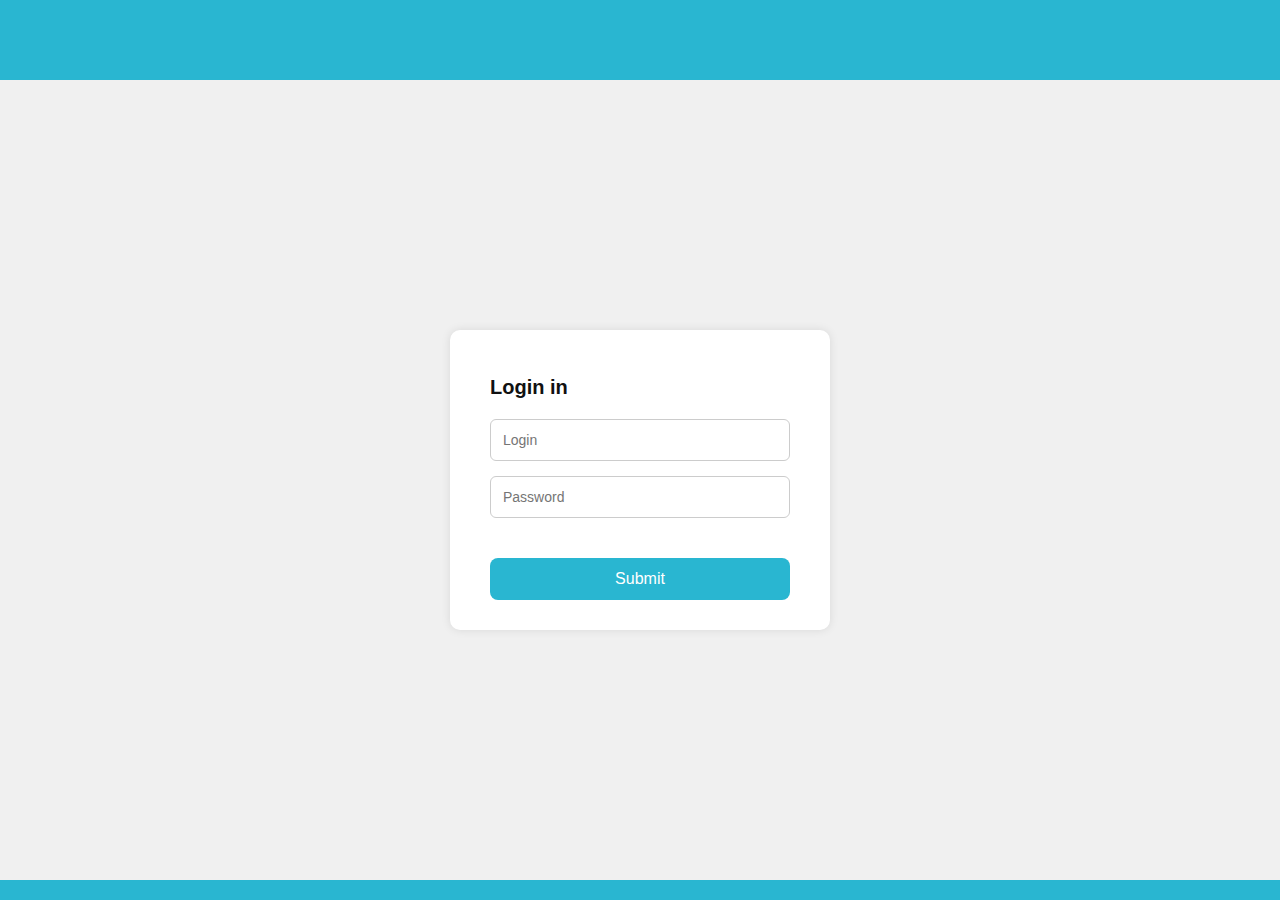
<file: pages/login/index.html>
<!DOCTYPE html>
<html lang="en">
<head>
    <meta charset="UTF-8">
    <meta name="viewport" content="width=device-width, initial-scale=1.0">
    <title>Login</title>
    <link rel="stylesheet" href="index.css">
</head>
<body>
    <div class="header"></div>

    <div class="login-container">
        <form id="loginForm">
            <h2>Login in</h2>
            <input type="text" name="username" placeholder="Login" required>
            <input type="password" name="password" placeholder="Password" required>
            <button type="submit">Submit</button>
        </form>
    </div>
    <div class="footer"></div>
    <script src="index.js"></script>
</body>
</html>
</file>
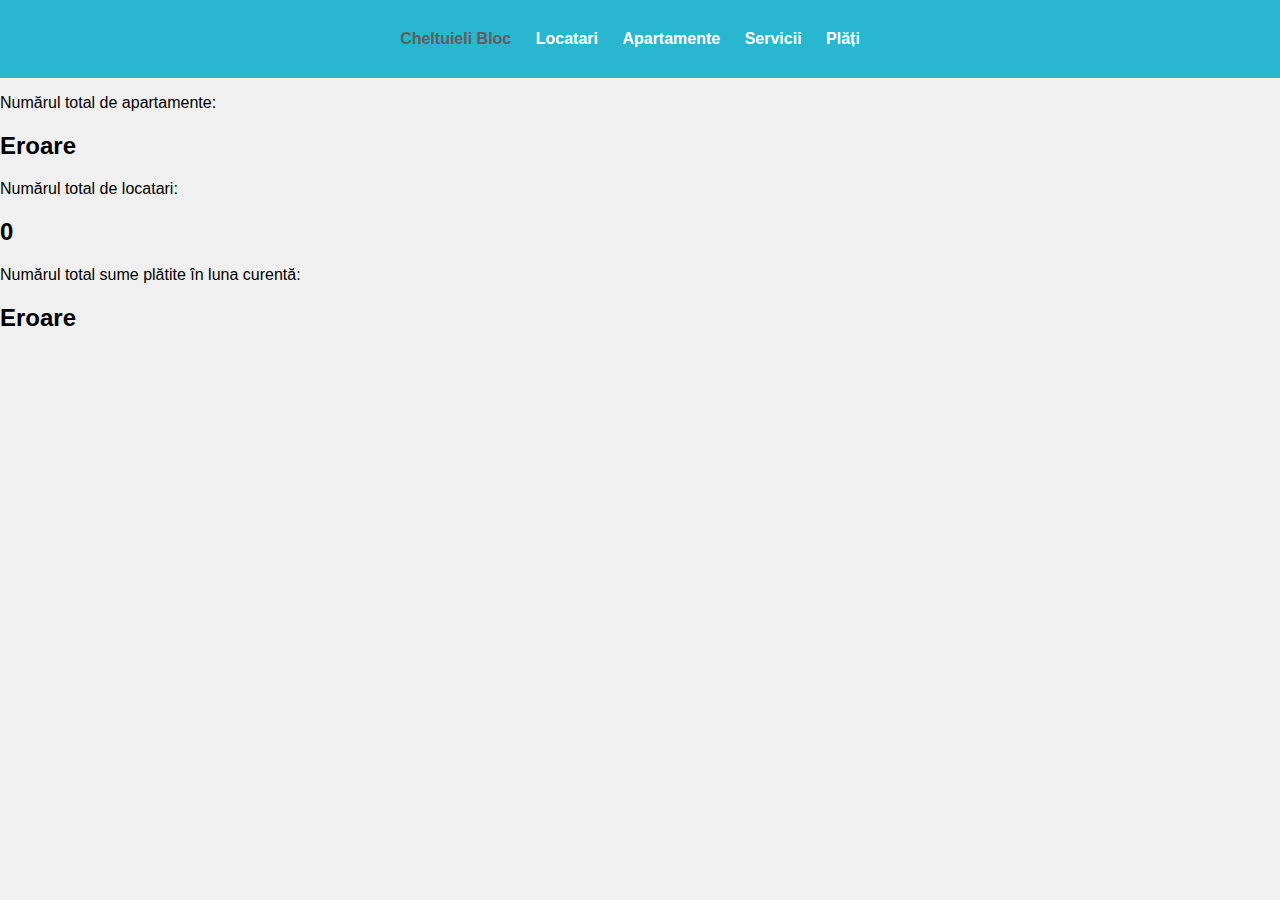
<file: pages/cheltuieli/cheltuieli.html>
<!DOCTYPE html>
<html lang="ro">
<head>
    <meta charset="UTF-8">
    <meta name="viewport" content="width=device-width, initial-scale=1.0">
    <title>Cheltuieli Bloc</title>
    <link rel="icon" type="image/x-icon" href="favicon.ico">
    <link rel="stylesheet" href="cheltuieli.css">
</head>
<body>
    <header class="header">
        <nav>
            <ul>
                <li><a href="cheltuieli.html" style="color:rgb(96, 93, 93)">Cheltuieli Bloc</a></li>
                <li><a href="../locatori/locatori.html">Locatari</a></li>
                <li><a href="../apartamente/apartamente.html">Apartamente</a></li>
                <li><a href="../servicii/servicii.html">Servicii</a></li>
                <li><a href="../plati/plati.html">Plăți</a></li>
            </ul>
        </nav>
    </header>
    
    <div class="container">
        <div class="stats">
            <div class="stat-item">
                <p>Numărul total de apartamente:</p>
                <h2 id="total-apartamente">0</h2>
            </div>
            <div class="stat-item">
                <p>Numărul total de locatari:</p>
                <h2 id="total-locatari">0</h2>
            </div>
            <div class="stat-item">
                <p>Numărul total sume plătite în luna curentă:</p>
                <h2 id="total-plati">0</h2>
            </div>
        </div>
    </div>

    <div class="footer"></div>
    <script src="cheltuieli.js"></script>
</body>
</html>
</file>
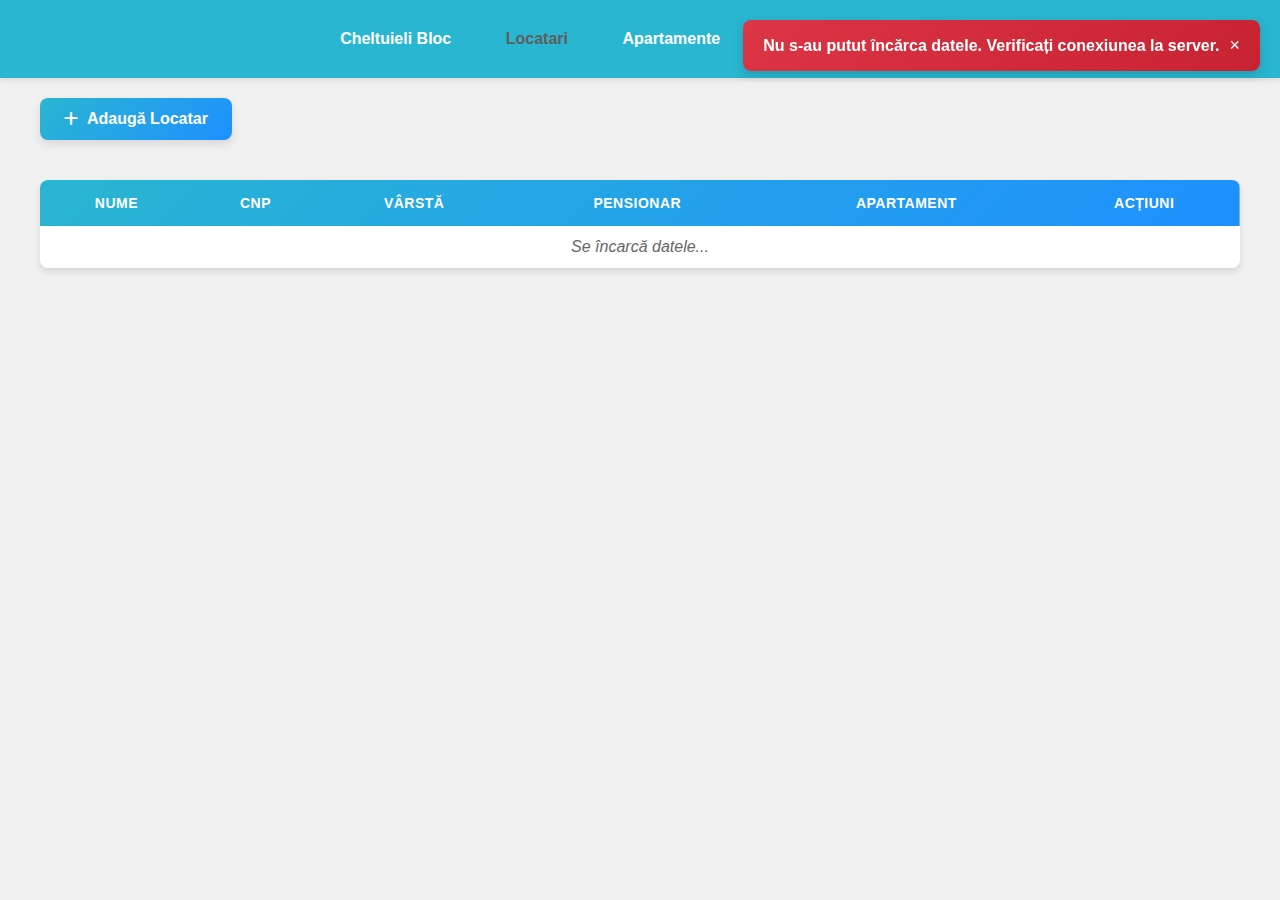
<file: pages/locatori/locatori.html>
<!DOCTYPE html>
<html lang="ro">
<head>
  <meta charset="UTF-8">
  <meta name="viewport" content="width=device-width, initial-scale=1.0">
  <title>Locatari</title>
  <link rel="stylesheet" href="locatori.css">
  <link rel="stylesheet" href="https://cdnjs.cloudflare.com/ajax/libs/font-awesome/6.5.0/css/all.min.css">
</head>
<body>
  <header class="header">
    <nav>
      <ul>
        <li><a href="../cheltuieli/cheltuieli.html">Cheltuieli Bloc</a></li>
        <li><a href="../locatori/locatori.html" style="color:rgb(96, 93, 93)">Locatari</a></li>
        <li><a href="../apartamente/apartamente.html">Apartamente</a></li>
        <li><a href="../servicii/servicii.html">Servicii</a></li>
        <li><a href="../plati/plati.html">Plăți</a></li>
      </ul>
    </nav>
  </header>
  <div class="container">
    <button id="addLocatarBtn" class="add-button">
      <i class="fas fa-plus"></i> Adaugă Locatar
    </button>
  </div>
  <div class="table-container">
    <table class="locatari-table">
      <thead>
        <tr>
          <th>Nume</th>
          <th>CNP</th>
          <th>Vârstă</th>
          <th>Pensionar</th>
          <th>Apartament</th>
          <th>Acțiuni</th>
        </tr>
      </thead>
      <tbody id="locatariTableBody">
        <tr>
          <td colspan="6" class="loading">Se încarcă datele...</td>
        </tr>
      </tbody>
    </table>
  </div>
  <div id="modal" class="modal">
    <div class="modal-content">
      <div class="modal-header">
        <h3 id="modal-title">Adaugă Locatar</h3>
        <button type="button" class="close-btn" id="closeModal">
          <i class="fas fa-times"></i>
        </button>
      </div>      
      <form id="locatarForm">
        <div class="form-body">
          <div class="input-group">
            <input type="text" id="nume" required placeholder=" " />
            <label for="nume">Nume complet</label>
          </div>          
          <div class="input-group">
            <input type="text" id="cnp" required placeholder=" " maxlength="13" />
            <label for="cnp">CNP</label>
          </div>          
          <div class="input-group">
            <input type="number" id="varsta" required placeholder=" " min="1" max="120" />
            <label for="varsta">Vârstă</label>
          </div>          
          <div class="select-group">
            <select id="apartament" required>
              <option value="">Selectează apartamentul...</option>
            </select>
            <label for="apartament">Apartament</label>
          </div>   
          <div class="checkbox-group">
            <label class="styled-checkbox">
              <input type="checkbox" id="pensionar" />
              <span class="checkmark"></span>
              Pensionar
            </label>
          </div>
        </div>
        <div class="form-buttons">
          <button type="submit" class="btn-save">
            <i class="fas fa-save"></i> Salvează
          </button>
          <button type="button" id="cancelBtn" class="btn-cancel">
            <i class="fas fa-times"></i> Anulează
          </button>
        </div>
      </form>
    </div>
  </div>
  <div id="confirmModal" class="modal">
    <div class="confirm-content">
      <div class="confirm-icon">
        <i class="fas fa-exclamation-triangle"></i>
      </div>
      <h3>Confirmare ștergere</h3>
      <p>Sigur vrei să ștergi acest locatar?</p>
      <div class="confirm-buttons">
        <button id="confirmDelete" class="btn-delete">
          <i class="fas fa-trash"></i> Șterge
        </button>
        <button id="cancelDelete" class="btn-cancel">
          <i class="fas fa-times"></i> Anulează
        </button>
      </div>
    </div>
  </div>
  <script src="locatori.js"></script>
</body>
</html>
</file>
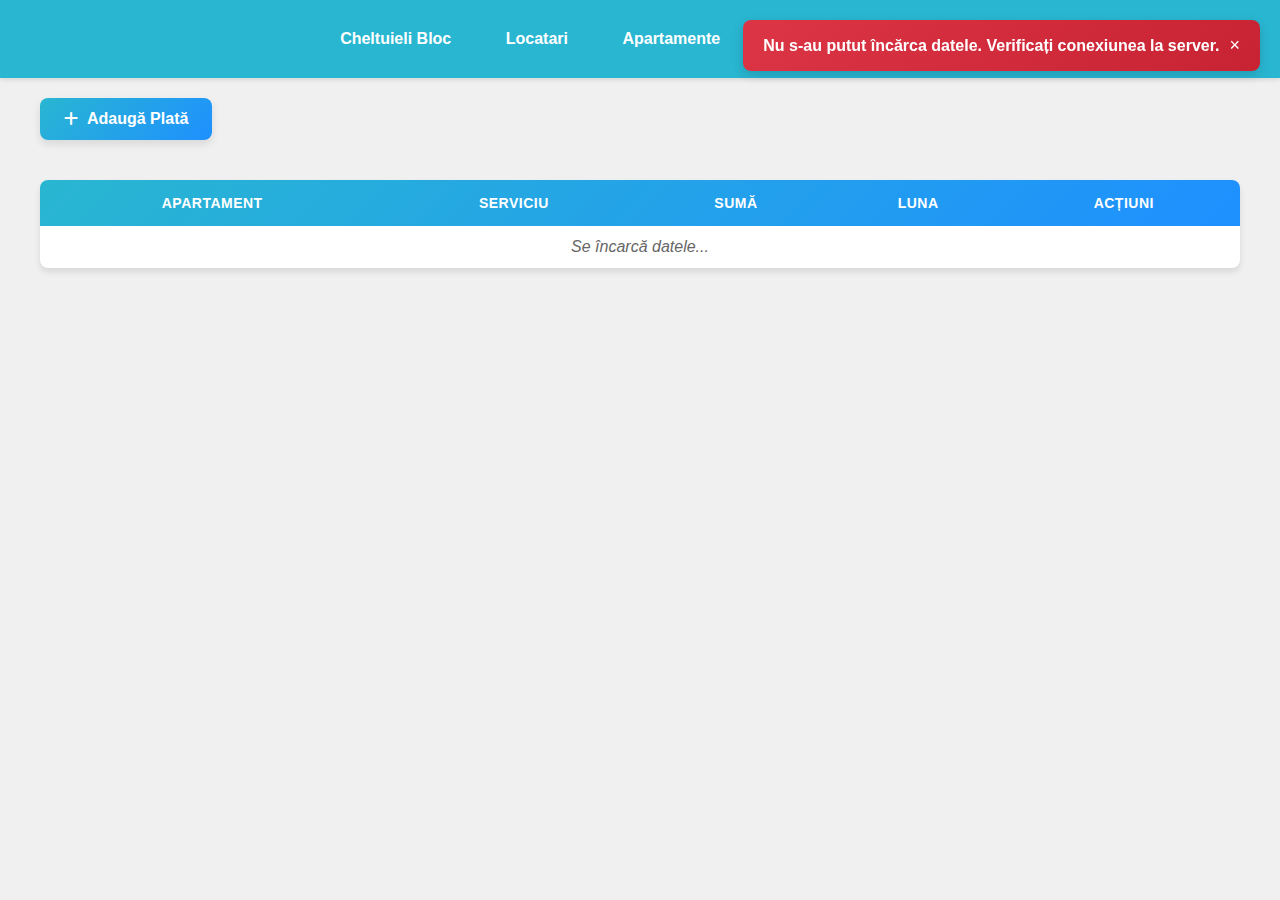
<file: pages/plati/plati.html>
<!DOCTYPE html>
<html lang="ro">
<head>
  <meta charset="UTF-8">
  <meta name="viewport" content="width=device-width, initial-scale=1.0">
  <title>Plăți</title>
  <link rel="stylesheet" href="plati.css">
  <link rel="stylesheet" href="https://cdnjs.cloudflare.com/ajax/libs/font-awesome/6.5.0/css/all.min.css">
</head>
<body>
  <header class="header">
    <nav>
      <ul>
        <li><a href="../cheltuieli/cheltuieli.html">Cheltuieli Bloc</a></li>
        <li><a href="../locatori/locatori.html">Locatari</a></li>
        <li><a href="../apartamente/apartamente.html">Apartamente</a></li>
        <li><a href="../servicii/servicii.html">Servicii</a></li>
        <li><a href="../plati/plati.html" style="color:rgb(96, 93, 93)">Plăți</a></li>
      </ul>
    </nav>
  </header>
  <div class="container">
    <button id="addPlataBtn" class="add-button">
      <i class="fas fa-plus"></i> Adaugă Plată
    </button>
  </div>
  <div class="table-container">
    <table class="plati-table">
      <thead>
        <tr>
          <th>Apartament</th>
          <th>Serviciu</th>
          <th>Sumă</th>
          <th>Luna</th>
          <th>Acțiuni</th>
        </tr>
      </thead>
      <tbody id="platiTableBody">
        <tr>
          <td colspan="5" class="loading">Se încarcă datele...</td>
        </tr>
      </tbody>
    </table>
  </div>
  <div id="modal" class="modal">
    <div class="modal-content">
      <div class="modal-header">
        <h3 id="modal-title">Adaugă Plată</h3>
        <button type="button" class="close-btn" id="closeModal">
          <i class="fas fa-times"></i>
        </button>
      </div>
      <form id="plataForm">
        <div class="form-body">
          <div class="select-group">
            <select id="apartament" required>
              <option value="">Selectează apartamentul...</option>
            </select>
            <label for="apartament">Apartament</label>
          </div>
          <div class="select-group">
            <select id="serviciu" required>
              <option value="">Selectează serviciul...</option>
            </select>
            <label for="serviciu">Serviciu</label>
          </div>
          <div class="input-group">
            <input type="number" id="suma" required placeholder=" " min="0" step="0.01" />
            <label for="suma">Sumă (lei)</label>
          </div>
          <div class="input-group">
            <input type="month" id="luna" required placeholder=" " />
            <label for="luna">Luna</label>
          </div>
        </div>
        <div class="form-buttons">
          <button type="submit" class="btn-save">
            <i class="fas fa-save"></i> Salvează
          </button>
          <button type="button" id="cancelBtn" class="btn-cancel">
            <i class="fas fa-times"></i> Anulează
          </button>
        </div>
      </form>
    </div>
  </div>
  <div id="confirmModal" class="modal">
    <div class="confirm-content">
      <div class="confirm-icon">
        <i class="fas fa-exclamation-triangle"></i>
      </div>
      <h3>Confirmare ștergere</h3>
      <p>Sigur vrei să ștergi această plată?</p>
      <div class="confirm-buttons">
        <button id="confirmDelete" class="btn-delete">
          <i class="fas fa-trash"></i> Șterge
        </button>
        <button id="cancelDelete" class="btn-cancel">
          <i class="fas fa-times"></i> Anulează
        </button>
      </div>
    </div>
  </div>
  <script src="plati.js"></script>
</body>
</html>
</file>
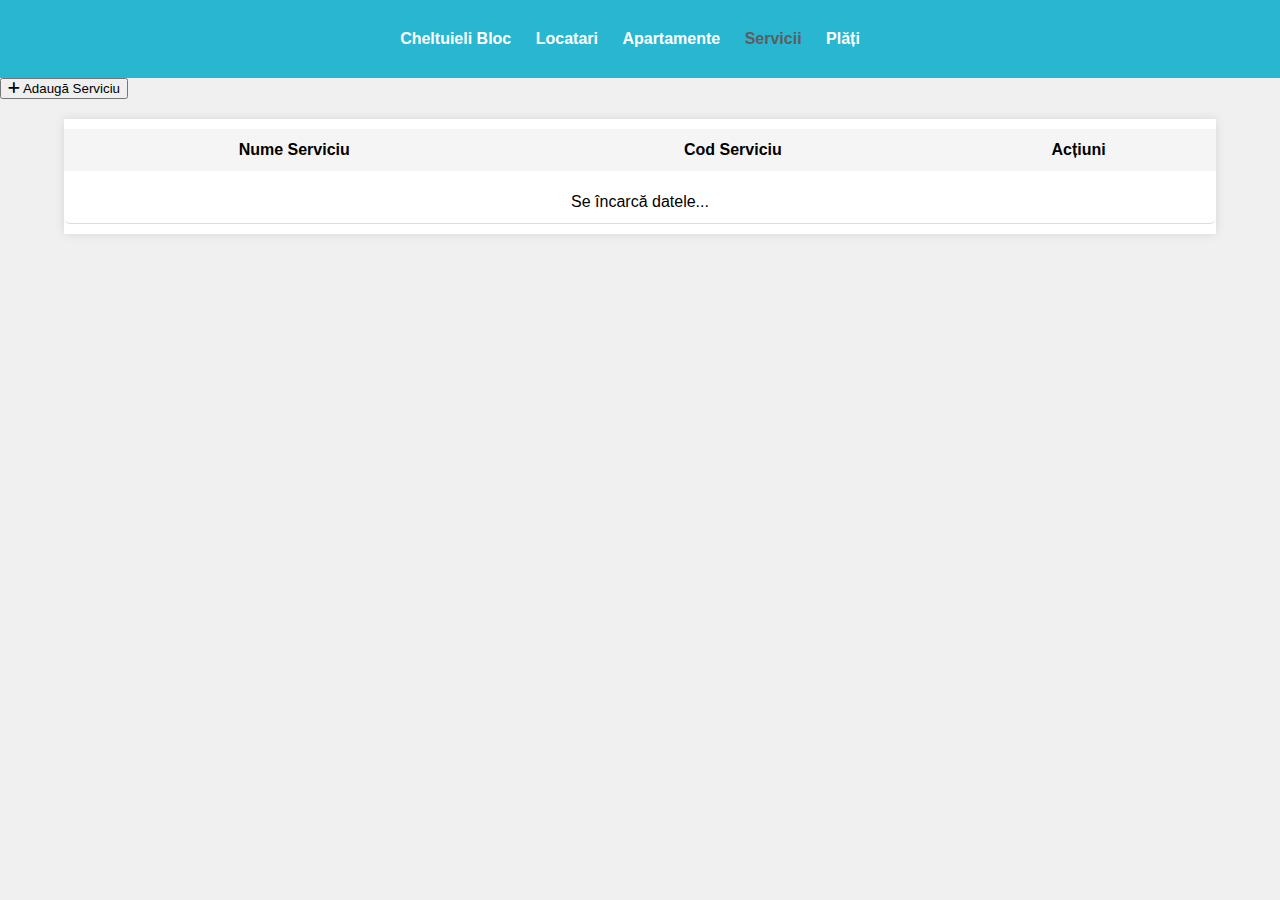
<file: pages/servicii/servicii.html>
<!DOCTYPE html>
<html lang="ro">
<head>
  <meta charset="UTF-8">
  <meta name="viewport" content="width=device-width, initial-scale=1.0">
  <title>Servicii</title>
  <link rel="stylesheet" href="servicii.css">
  <link rel="stylesheet" href="https://cdnjs.cloudflare.com/ajax/libs/font-awesome/6.5.0/css/all.min.css">
</head>
<body>
  <header class="header">
    <nav>
      <ul>
        <li><a href="../cheltuieli/cheltuieli.html">Cheltuieli Bloc</a></li>
        <li><a href="../locatori/locatori.html">Locatari</a></li>
        <li><a href="../apartamente/apartamente.html">Apartamente</a></li>
        <li><a href="../servicii/servicii.html" style="color:rgb(96, 93, 93)">Servicii</a></li>
        <li><a href="../plati/plati.html">Plăți</a></li>
      </ul>
    </nav>
  </header>
  <div class="container">
    <button id="addServiciuBtn" class="add-button">
      <i class="fas fa-plus"></i> Adaugă Serviciu
    </button>
  </div>
  <div class="table-container">
    <table class="servicii-table">
      <thead>
        <tr>
          <th>Nume Serviciu</th>
          <th>Cod Serviciu</th>
          <th>Acțiuni</th>
        </tr>
      </thead>
      <tbody id="serviciiTableBody">
        <tr>
          <td colspan="3" class="loading">Se încarcă datele...</td>
        </tr>
      </tbody>
    </table>
  </div>
  <div id="modal" class="modal">
    <div class="modal-content">
      <div class="modal-header">
        <h3 id="modal-title">Adaugă Serviciu</h3>
        <button type="button" class="close-btn" id="closeModal">
          <i class="fas fa-times"></i>
        </button>
      </div>
      <form id="serviciuForm">
        <div class="form-body">
          <div class="input-group">
            <input type="text" id="nume" required placeholder=" " />
            <label for="nume">Nume serviciu</label>
          </div>
          <div class="input-group">
            <input type="text" id="cod" required placeholder=" " />
            <label for="cod">Cod serviciu</label>
          </div>
        </div>
        <div class="form-buttons">
          <button type="submit" class="btn-save">
            <i class="fas fa-save"></i> Salvează
          </button>
          <button type="button" id="cancelBtn" class="btn-cancel">
            <i class="fas fa-times"></i> Anulează
          </button>
        </div>
      </form>
    </div>
  </div>
  <div id="confirmModal" class="modal">
    <div class="confirm-content">
      <div class="confirm-icon">
        <i class="fas fa-exclamation-triangle"></i>
      </div>
      <h3>Confirmare ștergere</h3>
      <p>Sigur vrei să ștergi acest serviciu?</p>
      <div class="confirm-buttons">
        <button id="confirmDelete" class="btn-delete">
          <i class="fas fa-trash"></i> Șterge
        </button>
        <button id="cancelDelete" class="btn-cancel">
          <i class="fas fa-times"></i> Anulează
        </button>
      </div>
    </div>
  </div>
  <script src="servicii.js"></script>
</body>
</html>
</file>
<file: pages/login/index.css>
html, body {
    margin: 0;
    padding: 0;
    height: 100%;
    display: flex;
    flex-direction: column;
}

body {
    font-family: Arial, sans-serif;
    background-color: #f0f0f0;
}

.header {
    height: 80px;
    background-color: #29b6d1;
}

.footer {
    height: 20px;
    background-color: #29b6d1;
}

.login-container {
    flex: 1;
    display: flex;
    justify-content: center;
    align-items: center;
}


.login-container {
    display: flex;
    justify-content: center;
    align-items: center;
    height: calc(100vh - 160px);
}

form {
    background-color: white;
    padding: 30px 40px;
    border-radius: 10px;
    box-shadow: 0px 0px 10px rgba(0, 0, 0, 0.1);
    width: 300px;
    display: flex;
    flex-direction: column;
}

form h2 {
    margin-bottom: 20px;
    font-size: 20px;
    color: #111;
}

form input {
    margin-bottom: 15px;
    padding: 12px;
    border: 1px solid #ccc;
    border-radius: 6px;
    font-size: 14px;
}

form button {
    padding: 12px;
    margin-top: 25px;
    background-color: #29b6d1;
    color: white;
    border: none;
    border-radius: 8px;
    font-size: 16px;
    cursor: pointer;
    transition: background-color 0.3s;
}

form button:hover {
    background-color: #199ab5;
}
</file>
<file: pages/cheltuieli/cheltuieli.css>
html,
body {
  margin: 0;
  padding: 0;
  height: 100%;
  display: flex;
  flex-direction: column;
  background-color: #f0f0f0;
}

body {
  font-family: Arial, sans-serif;
  margin: 0;
  padding: 0;
  min-height: 100vh;
}

.header {
  background-color: #29b6d1;
  display: flex;
  align-items: center;
  justify-content: center;
  padding: 30px;
}

.header nav ul {
  list-style-type: none;
  padding: 0;
  margin: 0;
}

.header nav ul li {
  display: inline;
  margin-right: 20px;
}

.header nav ul li a {
  color: white;
  text-decoration: none;
  font-weight: bold;
}

.main-content {
  flex: 1;
  padding: 20px;
  display: flex;
  flex-direction: column;
  gap: 20px;
}

.chart-container {
  background: white;
  border-radius: 8px;
  padding: 20px;
  box-shadow: 0 2px 4px rgba(0, 0, 0, 0.1);
  height: 500px;
}

.stats-container {
  display: flex;
  gap: 20px;
  flex-wrap: wrap;
}

.stat-card {
  background: white;
  border-radius: 8px;
  padding: 20px;
  box-shadow: 0 2px 4px rgba(0, 0, 0, 0.1);
  flex: 1;
  min-width: 200px;
  text-align: center;
}

.stat-card h3 {
  margin: 0 0 10px 0;
  color: #333;
  font-size: 16px;
}

.stat-card p {
  margin: 0;
  font-size: 24px;
  font-weight: bold;
  color: #29b6d1;
}

#platiChart {
  max-height: 460px;
}

@media (max-width: 768px) {
  .header {
    padding: 15px;
  }

  .header nav ul li {
    display: block;
    margin: 5px 0;
    text-align: center;
  }

  .main-content {
    padding: 10px;
  }

  .chart-container {
    height: 400px;
    padding: 15px;
  }

  .stats-container {
    flex-direction: column;
  }
}

.controls-container {
  display: flex;
  justify-content: center;
  margin-bottom: 20px;
}

.refresh-btn {
  background-color: #29b6d1;
  color: white;
  border: none;
  padding: 10px 20px;
  border-radius: 5px;
  cursor: pointer;
  font-size: 14px;
  font-weight: bold;
  transition: background-color 0.3s;
}

.refresh-btn:hover {
  background-color: #238a9d;
}
</file>
<file: pages/locatori/locatori.css>
html,
body {
  margin: 0;
  padding: 0;
  height: 100%;
  background-color: #f0f0f0;
  font-family: "Segoe UI", Tahoma, Geneva, Verdana, sans-serif;
}
body {
  margin: 0;
  padding: 0;
  min-height: 100vh;
}
.header {
  background-color: #29b6d1;
  display: flex;
  align-items: center;
  justify-content: center;
  padding: 30px;
  box-shadow: 0 2px 4px rgba(0, 0, 0, 0.1);
}
.header nav ul {
  list-style-type: none;
  padding: 0;
  margin: 0;
}
.header nav ul li {
  display: inline;
  margin-right: 20px;
}
.header nav ul li a {
  color: white;
  text-decoration: none;
  font-weight: bold;
  padding: 10px 15px;
  border-radius: 5px;
  transition: background-color 0.3s;
}
.header nav ul li a:hover {
  background-color: rgba(255, 255, 255, 0.1);
}
.container {
  max-width: 1200px;
  margin: 0 auto;
  padding: 20px;
}
.add-button {
  background: linear-gradient(135deg, #29b6d1, #1e90ff);
  color: white;
  padding: 12px 24px;
  border-radius: 8px;
  border: none;
  font-weight: bold;
  cursor: pointer;
  font-size: 16px;
  transition: all 0.3s ease;
  box-shadow: 0 4px 8px rgba(0, 0, 0, 0.1);
  display: flex;
  align-items: center;
  gap: 8px;
}
.add-button:hover {
  transform: translateY(-2px);
  box-shadow: 0 6px 12px rgba(0, 0, 0, 0.15);
}
.table-container {
  max-width: 1200px;
  margin: 0 auto;
  padding: 0 20px;
  overflow-x: auto;
}
.locatari-table {
  width: 100%;
  margin: 20px 0;
  border-collapse: collapse;
  background: white;
  box-shadow: 0 4px 6px rgba(0, 0, 0, 0.1);
  border-radius: 8px;
  overflow: hidden;
}
.locatari-table thead {
  background: linear-gradient(135deg, #29b6d1, #1e90ff);
  color: white;
}
.locatari-table th {
  padding: 15px 12px;
  text-align: center;
  font-weight: 600;
  text-transform: uppercase;
  font-size: 14px;
  letter-spacing: 0.5px;
}
.locatari-table td {
  padding: 12px;
  text-align: center;
  border-bottom: 1px solid #eee;
  vertical-align: middle;
}
.locatari-table tbody tr {
  transition: background-color 0.2s;
}
.locatari-table tbody tr:hover {
  background-color: #f8f9fa;
}
.locatari-table tbody tr:last-child td {
  border-bottom: none;
}
.loading {
  text-align: center;
  color: #666;
  font-style: italic;
}
.btn-icon {
  background: none;
  border: none;
  cursor: pointer;
  margin: 0 5px;
  font-size: 16px;
  color: #666;
  padding: 8px;
  border-radius: 4px;
  transition: all 0.2s;
}
.btn-icon:hover {
  background-color: #f0f0f0;
  transform: scale(1.1);
}
.btn-icon.edit:hover {
  color: #007bff;
}
.btn-icon.delete:hover {
  color: #dc3545;
}
.modal {
  display: none;
  position: fixed;
  top: 0;
  left: 0;
  width: 100%;
  height: 100%;
  background-color: rgba(0, 0, 0, 0.5);
  justify-content: center;
  align-items: center;
  z-index: 1000;
  backdrop-filter: blur(2px);
}
.modal.show {
  display: flex;
}
.modal-content {
  background: white;
  border-radius: 12px;
  width: 90%;
  max-width: 500px;
  max-height: 90vh;
  overflow-y: auto;
  box-shadow: 0 10px 30px rgba(0, 0, 0, 0.3);
  animation: modalSlideIn 0.3s ease;
}
@keyframes modalSlideIn {
  from {
    opacity: 0;
    transform: translateY(-50px);
  }
  to {
    opacity: 1;
    transform: translateY(0);
  }
}
.modal-header {
  display: flex;
  justify-content: space-between;
  align-items: center;
  padding: 20px 30px;
  border-bottom: 1px solid #eee;
  background: linear-gradient(135deg, #29b6d1, #1e90ff);
  color: white;
  border-radius: 12px 12px 0 0;
}
.modal-header h3 {
  margin: 0;
  font-size: 20px;
  font-weight: 600;
}
.close-btn {
  background: none;
  border: none;
  color: white;
  font-size: 20px;
  cursor: pointer;
  padding: 5px;
  border-radius: 50%;
  transition: background-color 0.2s;
}
.close-btn:hover {
  background-color: rgba(255, 255, 255, 0.1);
}
.form-body {
  padding: 30px;
  display: flex;
  flex-direction: column;
  gap: 20px;
}
.input-group {
  position: relative;
  margin-bottom: 20px;
}
.input-group input {
  width: 100%;
  padding: 15px 12px;
  border: 2px solid #e1e5e9;
  border-radius: 8px;
  outline: none;
  font-size: 16px;
  transition: all 0.3s ease;
  background-color: #fafafa;
  box-sizing: border-box;
}
.input-group input:focus {
  border-color: #29b6d1;
  background-color: white;
  box-shadow: 0 0 0 3px rgba(41, 182, 209, 0.1);
}
.input-group label {
  position: absolute;
  top: 50%;
  left: 12px;
  transform: translateY(-50%);
  color: #666;
  background-color: white;
  padding: 0 8px;
  transition: all 0.3s ease;
  pointer-events: none;
  font-size: 16px;
}
.input-group input:focus + label,
.input-group input:not(:placeholder-shown) + label {
  top: 0;
  font-size: 12px;
  color: #29b6d1;
  font-weight: 600;
}
.select-group {
  position: relative;
  margin-bottom: 20px;
}
.select-group select {
  width: 100%;
  padding: 15px 12px;
  border: 2px solid #e1e5e9;
  border-radius: 8px;
  outline: none;
  font-size: 16px;
  transition: all 0.3s ease;
  background-color: #fafafa;
  cursor: pointer;
  box-sizing: border-box;
}
.select-group select:focus {
  border-color: #29b6d1;
  background-color: white;
  box-shadow: 0 0 0 3px rgba(41, 182, 209, 0.1);
}
.select-group label {
  position: absolute;
  top: 0;
  left: 12px;
  transform: translateY(-50%);
  color: #29b6d1;
  background-color: white;
  padding: 0 8px;
  font-size: 12px;
  font-weight: 600;
  pointer-events: none;
}
.checkbox-group {
  position: relative;
  margin-bottom: 20px;
  display: flex;
  align-items: flex-start;
}
.styled-checkbox {
  display: flex;
  align-items: center;
  cursor: pointer;
  font-size: 16px;
  user-select: none;
  padding: 15px 12px;
  border: 2px solid #e1e5e9;
  border-radius: 8px;
  background-color: #fafafa;
  transition: all 0.3s ease;
  width: 100%;
  box-sizing: border-box;
}
.styled-checkbox:hover {
  border-color: #29b6d1;
  background-color: white;
}
.styled-checkbox input {
  position: absolute;
  opacity: 0;
  cursor: pointer;
}
.styled-checkbox .checkmark {
  position: relative;
  height: 24px;
  width: 24px;
  background-color: #fff;
  border: 2px solid #ddd;
  border-radius: 6px;
  margin-right: 12px;
  transition: all 0.3s ease;
  flex-shrink: 0;
}
.styled-checkbox:hover input ~ .checkmark {
  border-color: #29b6d1;
}
.styled-checkbox input:checked ~ .checkmark {
  background-color: #29b6d1;
  border-color: #29b6d1;
}
.styled-checkbox .checkmark:after {
  content: "";
  position: absolute;
  display: none;
  left: 7px;
  top: 3px;
  width: 6px;
  height: 12px;
  border: solid white;
  border-width: 0 2px 2px 0;
  transform: rotate(45deg);
}
.styled-checkbox input:checked ~ .checkmark:after {
  display: block;
}
.form-buttons {
  display: flex;
  justify-content: space-between;
  gap: 15px;
  padding: 15px 30px 20px 30px;
  border-top: 1px solid #eee;
  background-color: #f8f9fa;
  border-radius: 0 0 12px 12px;
}
.btn-save,
.btn-cancel,
.btn-delete {
  padding: 12px 24px;
  border: none;
  border-radius: 8px;
  font-weight: 600;
  cursor: pointer;
  font-size: 14px;
  transition: all 0.3s ease;
  display: flex;
  align-items: center;
  gap: 8px;
  flex: 1;
  justify-content: center;
}
.btn-save {
  background: linear-gradient(135deg, #28a745, #20c997);
  color: white;
}
.btn-save:hover {
  transform: translateY(-2px);
  box-shadow: 0 4px 8px rgba(40, 167, 69, 0.3);
}
.btn-cancel {
  background: linear-gradient(135deg, #6c757d, #5a6268);
  color: white;
}
.btn-cancel:hover {
  transform: translateY(-2px);
  box-shadow: 0 4px 8px rgba(108, 117, 125, 0.3);
}
.btn-delete {
  background: linear-gradient(135deg, #dc3545, #c82333);
  color: white;
}
.btn-delete:hover {
  transform: translateY(-2px);
  box-shadow: 0 4px 8px rgba(220, 53, 69, 0.3);
}
.confirm-content {
  background: white;
  border-radius: 12px;
  padding: 30px;
  text-align: center;
  max-width: 400px;
  box-shadow: 0 10px 30px rgba(0, 0, 0, 0.3);
}
.confirm-icon {
  font-size: 48px;
  color: #ffc107;
  margin-bottom: 20px;
}
.confirm-content h3 {
  margin: 0 0 15px 0;
  color: #333;
}
.confirm-content p {
  margin: 0 0 25px 0;
  color: #666;
  font-size: 16px;
}
.confirm-buttons {
  display: flex;
  gap: 15px;
  justify-content: center;
}
.toast {
  position: fixed;
  top: 20px;
  right: 20px;
  padding: 15px 20px;
  border-radius: 8px;
  color: white;
  font-weight: 600;
  z-index: 2000;
  transform: translateX(400px);
  transition: transform 0.3s ease;
  box-shadow: 0 4px 12px rgba(0, 0, 0, 0.15);
}
.toast.show {
  transform: translateX(0);
}
.toast.success {
  background: linear-gradient(135deg, #28a745, #20c997);
}
.toast.error {
  background: linear-gradient(135deg, #dc3545, #c82333);
}
.toast .close-toast {
  background: none;
  border: none;
  color: white;
  font-size: 18px;
  cursor: pointer;
  margin-left: 10px;
  padding: 0;
}
@media (max-width: 768px) {
  .header {
    padding: 15px;
  }
  .header nav ul li {
    display: block;
    margin: 5px 0;
    text-align: center;
  }
  .container {
    padding: 10px;
  }
  .modal-content {
    width: 95%;
    margin: 10px;
  }
  .form-body {
    padding: 20px;
  }
  .form-buttons {
    flex-direction: column;
    padding: 15px 20px;
  }
  .locatari-table {
    font-size: 14px;
  }
  .locatari-table th,
  .locatari-table td {
    padding: 8px 6px;
  }
}
@media (max-width: 480px) {
  .locatari-table th,
  .locatari-table td {
    padding: 6px 4px;
    font-size: 12px;
  }
  .btn-icon {
    font-size: 14px;
    padding: 6px;
  }
}
.status-badge {
  padding: 4px 8px;
  border-radius: 12px;
  font-size: 12px;
  font-weight: 600;
  text-transform: uppercase;
}
.status-badge.da {
  background-color: #d4edda;
  color: #155724;
}
.status-badge.nu {
  background-color: #f8d7da;
  color: #721c24;
}
</file>
<file: pages/plati/plati.css>
html,
body {
  margin: 0;
  padding: 0;
  height: 100%;
  background-color: #f0f0f0;
  font-family: "Segoe UI", Tahoma, Geneva, Verdana, sans-serif;
}
body {
  margin: 0;
  padding: 0;
  min-height: 100vh;
}
.header {
  background-color: #29b6d1;
  display: flex;
  align-items: center;
  justify-content: center;
  padding: 30px;
  box-shadow: 0 2px 4px rgba(0, 0, 0, 0.1);
}
.header nav ul {
  list-style-type: none;
  padding: 0;
  margin: 0;
}
.header nav ul li {
  display: inline;
  margin-right: 20px;
}
.header nav ul li a {
  color: white;
  text-decoration: none;
  font-weight: bold;
  padding: 10px 15px;
  border-radius: 5px;
  transition: background-color 0.3s;
}
.header nav ul li a:hover {
  background-color: rgba(255, 255, 255, 0.1);
}
.container {
  max-width: 1200px;
  margin: 0 auto;
  padding: 20px;
}
.add-button {
  background: linear-gradient(135deg, #29b6d1, #1e90ff);
  color: white;
  padding: 12px 24px;
  border-radius: 8px;
  border: none;
  font-weight: bold;
  cursor: pointer;
  font-size: 16px;
  transition: all 0.3s ease;
  box-shadow: 0 4px 8px rgba(0, 0, 0, 0.1);
  display: flex;
  align-items: center;
  gap: 8px;
}
.add-button:hover {
  transform: translateY(-2px);
  box-shadow: 0 6px 12px rgba(0, 0, 0, 0.15);
}
.table-container {
  max-width: 1200px;
  margin: 0 auto;
  padding: 0 20px;
  overflow-x: auto;
}
.plati-table {
  width: 100%;
  margin: 20px 0;
  border-collapse: collapse;
  background: white;
  box-shadow: 0 4px 6px rgba(0, 0, 0, 0.1);
  border-radius: 8px;
  overflow: hidden;
}
.plati-table thead {
  background: linear-gradient(135deg, #29b6d1, #1e90ff);
  color: white;
}
.plati-table th {
  padding: 15px 12px;
  text-align: center;
  font-weight: 600;
  text-transform: uppercase;
  font-size: 14px;
  letter-spacing: 0.5px;
}
.plati-table td {
  padding: 12px;
  text-align: center;
  border-bottom: 1px solid #eee;
  vertical-align: middle;
}
.plati-table tbody tr {
  transition: background-color 0.2s;
}
.plati-table tbody tr:hover {
  background-color: #f8f9fa;
}
.plati-table tbody tr:last-child td {
  border-bottom: none;
}
.loading {
  text-align: center;
  color: #666;
  font-style: italic;
}
.btn-icon {
  background: none;
  border: none;
  cursor: pointer;
  margin: 0 5px;
  font-size: 16px;
  color: #666;
  padding: 8px;
  border-radius: 4px;
  transition: all 0.2s;
}
.btn-icon:hover {
  background-color: #f0f0f0;
  transform: scale(1.1);
}
.btn-icon.edit:hover {
  color: #007bff;
}
.btn-icon.delete:hover {
  color: #dc3545;
}
.modal {
  display: none;
  position: fixed;
  top: 0;
  left: 0;
  width: 100%;
  height: 100%;
  background-color: rgba(0, 0, 0, 0.5);
  justify-content: center;
  align-items: center;
  z-index: 1000;
  backdrop-filter: blur(2px);
}
.modal.show {
  display: flex;
}
.modal-content {
  background: white;
  border-radius: 12px;
  width: 90%;
  max-width: 500px;
  max-height: 90vh;
  overflow-y: auto;
  box-shadow: 0 10px 30px rgba(0, 0, 0, 0.3);
  animation: modalSlideIn 0.3s ease;
}
@keyframes modalSlideIn {
  from {
    opacity: 0;
    transform: translateY(-50px);
  }
  to {
    opacity: 1;
    transform: translateY(0);
  }
}
.modal-header {
  display: flex;
  justify-content: space-between;
  align-items: center;
  padding: 20px 30px;
  border-bottom: 1px solid #eee;
  background: linear-gradient(135deg, #29b6d1, #1e90ff);
  color: white;
  border-radius: 12px 12px 0 0;
}
.modal-header h3 {
  margin: 0;
  font-size: 20px;
  font-weight: 600;
}
.close-btn {
  background: none;
  border: none;
  color: white;
  font-size: 20px;
  cursor: pointer;
  padding: 5px;
  border-radius: 50%;
  transition: background-color 0.2s;
}
.close-btn:hover {
  background-color: rgba(255, 255, 255, 0.1);
}
.form-body {
  padding: 30px;
  display: flex;
  flex-direction: column;
  gap: 20px;
}
.input-group {
  position: relative;
  margin-bottom: 20px;
}
.input-group input {
  width: 100%;
  padding: 15px 12px;
  border: 2px solid #e1e5e9;
  border-radius: 8px;
  outline: none;
  font-size: 16px;
  transition: all 0.3s ease;
  background-color: #fafafa;
  box-sizing: border-box;
}
.input-group input:focus {
  border-color: #29b6d1;
  background-color: white;
  box-shadow: 0 0 0 3px rgba(41, 182, 209, 0.1);
}
.input-group label {
  position: absolute;
  top: 50%;
  left: 12px;
  transform: translateY(-50%);
  color: #666;
  background-color: white;
  padding: 0 8px;
  transition: all 0.3s ease;
  pointer-events: none;
  font-size: 16px;
}
.input-group input:focus + label,
.input-group input:not(:placeholder-shown) + label {
  top: 0;
  font-size: 12px;
  color: #29b6d1;
  font-weight: 600;
}
.select-group {
  position: relative;
  margin-bottom: 20px;
}
.select-group select {
  width: 100%;
  padding: 15px 12px;
  border: 2px solid #e1e5e9;
  border-radius: 8px;
  outline: none;
  font-size: 16px;
  transition: all 0.3s ease;
  background-color: #fafafa;
  cursor: pointer;
  box-sizing: border-box;
}
.select-group select:focus {
  border-color: #29b6d1;
  background-color: white;
  box-shadow: 0 0 0 3px rgba(41, 182, 209, 0.1);
}
.select-group label {
  position: absolute;
  top: 0;
  left: 12px;
  transform: translateY(-50%);
  color: #29b6d1;
  background-color: white;
  padding: 0 8px;
  font-size: 12px;
  font-weight: 600;
  pointer-events: none;
}
.form-buttons {
  display: flex;
  justify-content: space-between;
  gap: 15px;
  padding: 15px 30px 20px 30px;
  border-top: 1px solid #eee;
  background-color: #f8f9fa;
  border-radius: 0 0 12px 12px;
}
.btn-save,
.btn-cancel {
  padding: 12px 24px;
  border: none;
  border-radius: 8px;
  font-weight: 600;
  cursor: pointer;
  font-size: 14px;
  transition: all 0.3s ease;
  display: flex;
  align-items: center;
  gap: 8px;
  flex: 1;
  justify-content: center;
}
.btn-save {
  background: linear-gradient(135deg, #28a745, #20c997);
  color: white;
}
.btn-save:hover {
  transform: translateY(-2px);
  box-shadow: 0 4px 8px rgba(40, 167, 69, 0.3);
}
.btn-cancel {
  background: linear-gradient(135deg, #6c757d, #5a6268);
  color: white;
}
.btn-cancel:hover {
  transform: translateY(-2px);
  box-shadow: 0 4px 8px rgba(108, 117, 125, 0.3);
}
.toast {
  position: fixed;
  top: 20px;
  right: 20px;
  padding: 15px 20px;
  border-radius: 8px;
  color: white;
  font-weight: 600;
  z-index: 2000;
  transform: translateX(400px);
  transition: transform 0.3s ease;
  box-shadow: 0 4px 12px rgba(0, 0, 0, 0.15);
}
.toast.show {
  transform: translateX(0);
}
.toast.success {
  background: linear-gradient(135deg, #28a745, #20c997);
}
.toast.error {
  background: linear-gradient(135deg, #dc3545, #c82333);
}
.toast .close-toast {
  background: none;
  border: none;
  color: white;
  font-size: 18px;
  cursor: pointer;
  margin-left: 10px;
  padding: 0;
}
.confirm-content {
  background: white;
  border-radius: 12px;
  padding: 30px;
  text-align: center;
  max-width: 400px;
  box-shadow: 0 10px 30px rgba(0, 0, 0, 0.3);
}
.confirm-icon {
  font-size: 48px;
  color: #ffc107;
  margin-bottom: 20px;
}
.confirm-content h3 {
  margin: 0 0 15px 0;
  color: #333;
}
.confirm-content p {
  margin: 0 0 25px 0;
  color: #666;
  font-size: 16px;
}
.confirm-buttons {
  display: flex;
  gap: 15px;
  justify-content: center;
}
.btn-delete {
  background: linear-gradient(135deg, #dc3545, #c82333);
  color: white;
  padding: 12px 24px;
  border: none;
  border-radius: 8px;
  font-weight: 600;
  cursor: pointer;
  font-size: 14px;
  transition: all 0.3s ease;
  display: flex;
  align-items: center;
  gap: 8px;
  flex: 1;
  justify-content: center;
}
.btn-delete:hover {
  transform: translateY(-2px);
  box-shadow: 0 4px 8px rgba(220, 53, 69, 0.3);
}
@media (max-width: 768px) {
  .header {
    padding: 15px;
  }
  .header nav ul li {
    display: block;
    margin: 5px 0;
    text-align: center;
  }
  .container {
    padding: 10px;
  }
  .modal-content {
    width: 95%;
    margin: 10px;
  }
  .form-body {
    padding: 20px;
  }
  .form-buttons {
    flex-direction: column;
    padding: 15px 20px;
  }
  .plati-table {
    font-size: 14px;
  }
  .plati-table th,
  .plati-table td {
    padding: 8px 6px;
  }
}
@media (max-width: 480px) {
  .plati-table th,
  .plati-table td {
    padding: 6px 4px;
    font-size: 12px;
  }
  .btn-icon {
    font-size: 14px;
    padding: 6px;
  }
}
</file>
<file: pages/servicii/servicii.css>
body {
    font-family: Arial, sans-serif;
    margin: 0;
    padding: 0;
    min-height: 100vh;
    background-color: #f0f0f0;
}

.header {
    background-color: #29b6d1;
    display: flex;
    align-items: center;
    justify-content: center;
    padding: 30px;
}

.header nav ul {
    list-style-type: none;
    padding: 0;
    margin: 0;
}

.header nav ul li {
    display: inline;
    margin-right: 20px;
}

.header nav ul li a {
    color: white;
    text-decoration: none;
    font-weight: bold;
}

.modal-content {
  background-color: white;
  padding: 30px;
  border-radius: 20px;
  box-shadow: 0 4px 20px rgba(0,0,0,0.2);
  min-width: 300px;
  max-width: 400px;
  display: flex;
  flex-direction: column;
  gap: 15px;
}

input, select {
  padding: 10px;
  border-radius: 8px;
  border: 1px solid #ccc;
  width: 100%;
}

.input-group {
  position: relative;
  margin-bottom: 20px;
}

.input-group input {
  width: 100%;
  padding: 12px 10px;
  border: 1px solid #ccc;
  border-radius: 6px;
  outline: none;
  font-size: 16px;
}

.input-group label {
  position: absolute;
  top: 50%;
  left: 10px;
  transform: translateY(-50%);
  color: #999;
  background-color: white;
  padding: 0 5px;
  transition: all 0.2s ease;
  pointer-events: none;
}

.input-group input:focus + label,
.input-group input:not(:placeholder-shown):valid + label,
.input-group input:not(:focus):not(:placeholder-shown) + label {
  top: -2px;
  font-size: 12px;
  color: #000000;
}

.form-buttons {
  display: flex;
  justify-content: space-between;
  margin-top: 10px;
}

.btn-save, .btn-cancel {
  padding: 10px 20px;
  border-radius: 10px;
  border: none;
  font-weight: bold;
  cursor: pointer;
}

.confirm-popup {
  position: fixed;
  top: 50%;
  left: 50%;
  transform: translate(-50%, -50%);
  background: white;
  padding: 25px;
  border-radius: 15px;
  box-shadow: 0 4px 15px rgba(0,0,0,0.3);
  z-index: 1000;
  display: none;
  flex-direction: column;
  align-items: center;
  gap: 20px;
}

.servicii-table {
  width: 90%;
  margin: 20px auto;
  border-collapse: collapse;
  background: white;
  box-shadow: 0 0 10px rgba(0,0,0,0.1);
}

.servicii-table th, .servicii-table td {
  padding: 12px 15px;
  text-align: center;
}

.servicii-table td {
  border-bottom: 1px solid #ddd;
}

.servicii-table tr:not(:last-child) td {
  border-bottom: 1px solid #eee;
}

.servicii-table {
  border-collapse: separate;
  border-spacing: 0 10px;
}

.servicii-table td {
  background: white;
  border-radius: 6px;
}


.servicii-table thead {
  background-color: #f5f5f5;
  font-weight: bold;
}

.modal-content {
  background: white;
  padding: 30px;
  border-radius: 10px;
  width: 400px;
  max-width: 90%;
  margin: auto;
}

#addBtn {
  background-color: #ffffff;
  color: rgb(0, 0, 0);
  padding: 10px 20px;
  border-radius: 10px;
  border: none;
  font-weight: bold;
  cursor: pointer;
  margin: 20px;
  display: block;
  font-size: 16px;
  transition: background-color 0.2s;
}

#addBtn:hover {
  background-color: #48c8d6;
}

.form-group {
  display: flex;
  flex-direction: column;
  margin-bottom: 15px;
}

.form-group label {
  font-weight: 600;
  margin-bottom: 5px;
}

.form-group input[type="text"],
.form-group input[type="number"] {
  padding: 8px;
  border-radius: 5px;
  border: 1px solid #ccc;
}

.checkbox-group {
  flex-direction: row;
  align-items: center;
  gap: 10px;
}

.form-buttons {
  display: flex;
  justify-content: space-between;
}

.btn-save, .btn-cancel {
  padding: 8px 15px;
  border: none;
  border-radius: 5px;
  cursor: pointer;
}

.btn-save {
  background-color: #4CAF50;
  color: white;
}

.btn-cancel {
  background-color: #ccc;
}

.modal {
  display: none;
  position: fixed;
  top: 0; left: 0;
  width: 100%; height: 100%;
  background-color: rgba(0,0,0,0.5);
  justify-content: center;
  align-items: center;
}

.modal.show {
  display: flex;
}

.styled-checkbox {
  position: relative;
  padding-left: 30px;
  cursor: pointer;
  font-size: 16px;
  user-select: none;
}

.styled-checkbox input {
  position: absolute;
  opacity: 0;
  cursor: pointer;
}

.styled-checkbox .checkmark {
  position: absolute;
  top: 2px;
  left: 0;
  height: 20px;
  width: 20px;
  background-color: #eee;
  border-radius: 5px;
  transition: background-color 0.2s;
}

.styled-checkbox:hover input ~ .checkmark {
  background-color: #ccc;
}

.styled-checkbox input:checked ~ .checkmark {
  background-color: #29b6d1;
}

.styled-checkbox .checkmark:after {
  content: "";
  position: absolute;
  display: none;
}

.styled-checkbox input:checked ~ .checkmark:after {
  display: block;
}

.styled-checkbox .checkmark:after {
  left: 6px;
  top: 2px;
  width: 6px;
  height: 12px;
  border: solid white;
  border-width: 0 2px 2px 0;
  transform: rotate(45deg);
}

.btn-icon {
  background: none;
  border: none;
  cursor: pointer;
  margin: 0 5px;
  font-size: 1.2em;
  color: #444;
}
.btn-icon:hover {
  color: #007bff;
}
</file>
